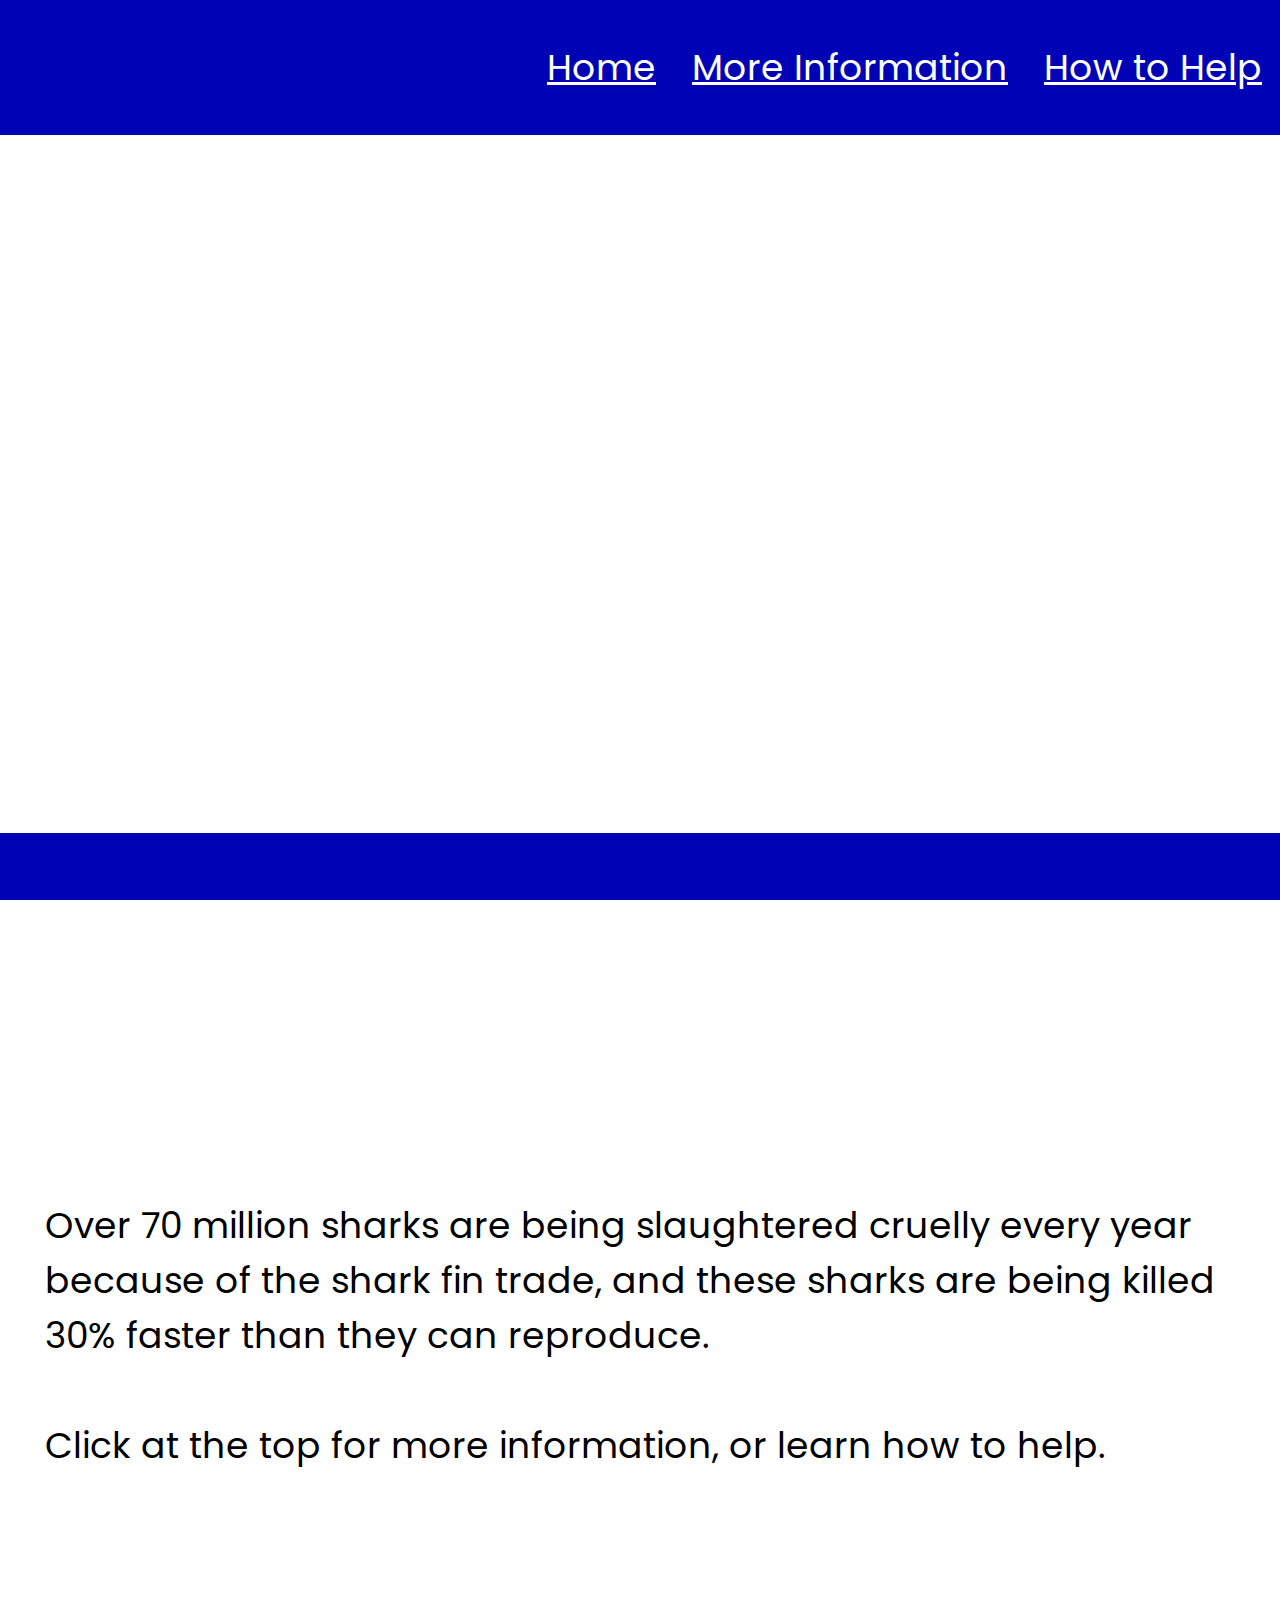
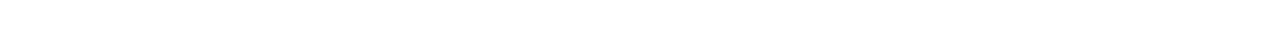
<file: index.html>
<!DOCTYPE html>
<html lang="en" dir="ltr">
  <head>
    <meta charset="utf-8">
    <title>SAVE THE SHARKS - Home Page</title>
    <link rel="stylesheet" href="style.css">
    <link href="https://fonts.googleapis.com/css?family=Poppins&display=swap" rel="stylesheet">
  </head>
  <body>
    <div id="navigationBar">
      <p><a href="index.html">Home</a></p>
      <p><a href="page2.html">More Information</a></p>
      <p><a href="page3.html">How to Help</a></p>
    </div>

    <div id="heroBanner">
      <h1 id="mainTitleText">SAVE THE SHARKS</h1>
      <h2 id="moreText">The shark fin trade is having devastating effects on the ocean's shark populations.</h2>
    </div

      <div id="mainContainer">
        <p id="paragraphText">Over 70 million sharks are being slaughtered cruelly every year because of the shark fin trade, and these sharks are being killed 30% faster than they can reproduce.<br><br>Click at the top for more information, or learn how to help.</p>
      </div>

      <div id="bottomBar">
      </div>
  </body>
</html>
</file>
<file: style.css>
*{
  box-sizing: border-box;
}

body{
  margin:0px;
  padding:0px;
  font-family: 'Poppins', sans-serif;
  font-size: 2vmin;
}

#navigationBar{
  display: flex;
  flex-direction: row;
  justify-content: flex-end;
  align-items: center;
  top:0;
  position: fixed;
  width: 100%;
  height: 15vh;
  background-color: #0003b5;
}

#navigationBar a{
  color:#fff;
  font-size: 4vmin;
  text-decoration: underline;
  padding: 2vmin;
}

#bottomBar{
  width: 100%;
  height: 7.5vh;
  background-color: #0003b5;
  bottom:0;
  position:fixed;
}

#heroBanner{
  background-image: url('https://upload.wikimedia.org/wikipedia/commons/thumb/e/ea/Prionace_glauca_1.jpg/1200px-Prionace_glauca_1.jpg');
  background-size:cover;
  background-repeat: no-repeat;
  background-position: center;
  color: #fff;
  padding-left: 5vmin;
  padding-top:20vmin;
}

#mainTitleText {
  padding-bottom: 2vmin;
  font-size: 20vmin;
}

#moreText {
  padding-bottom: 5vh;
  font-size: 5vmin;
}

#paragraphText{
  display:flex;
  flex-direction: column;
  font-size: 4vmin;
  margin-left: 5vmin;
  margin-right: 5vmin;
  padding-bottom: 15vmin;
}

#moreparagraphText{
  display:flex;
  flex-direction: column;
  justify-content: center;
  font-size: 4vmin;
  margin-left: 5vmin;
  margin-right: 5vmin;
  padding-bottom: 15vmin;
}

.contentSectionContainer {
  padding-top: 5vmin;
  margin-left: 5vmin;
  margin-right: 5vmin;
}

.sectionHeader {
  font-size: 15vmin;
  color: #257bcc
}

.thumbnailContainer1, .thumbnailContainer3{
  display: flex;
  justify-content: space-between;
  align-items: center;
}

.thumbnailContainer2{
  display: flex;
  justify-content: center;
}

.thumbnailImage1 {
  width:50vw;
  height:50vh;
  object-fit: cover;
}

.thumbnailImage3 {
  width:30vw;
  height:40vh;
  object-fit: cover;
}
</file>
